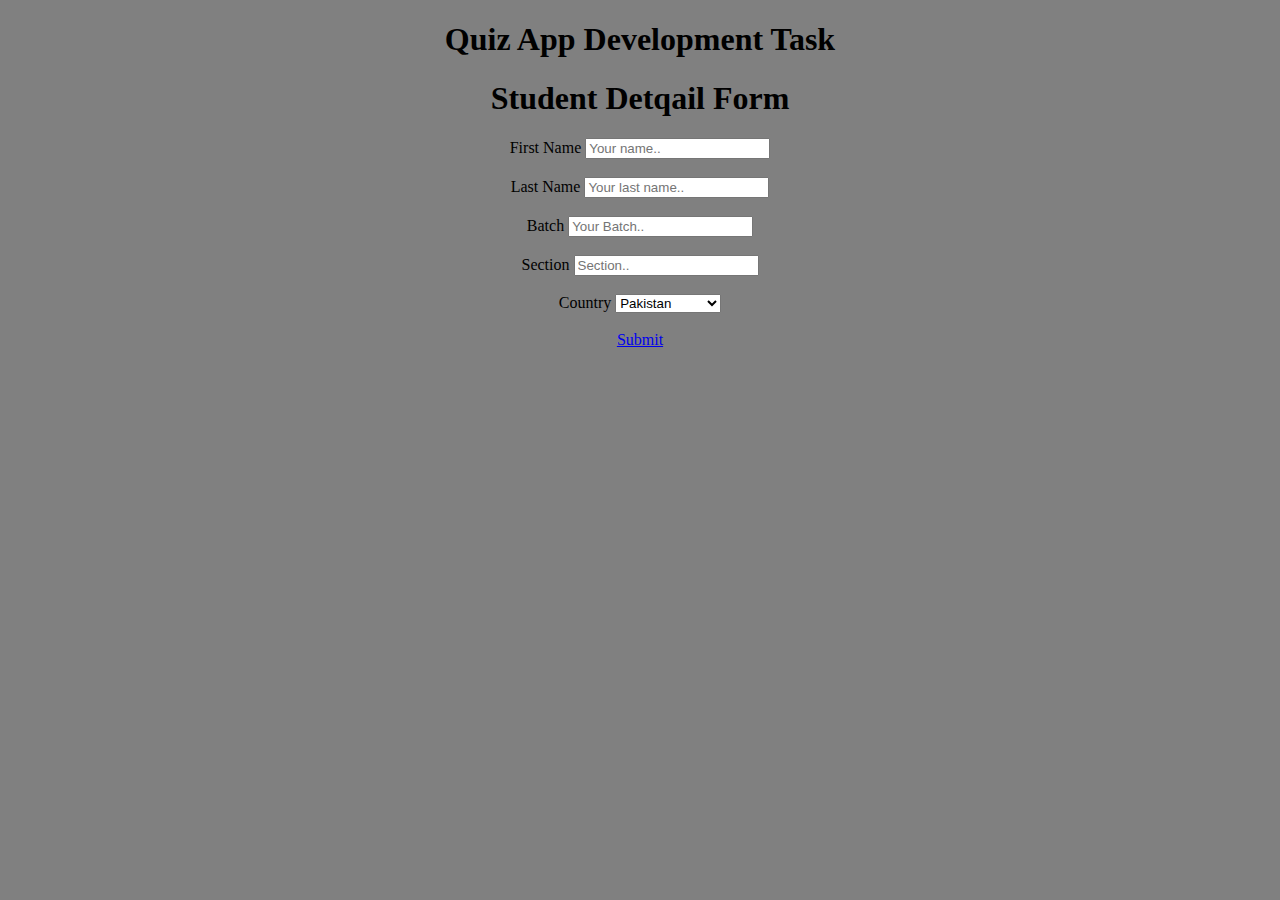
<file: index.html>
<!DOCTYPE html>
<html lang="en">
<head>
    <meta charset="UTF-8">
    <meta name="viewport" content="width=device-width, initial-scale=1.0">
    <title>Exam</title>
    <link rel="stylesheet" href="style.css">
</head>
<body>
    <h1 style="text-align: center;">Quiz App Development Task</h1>
<form class="form">
    <h1>Student Detqail Form</h1>
    <div class="container">
        <form action="action_page.php" style="border: 1px color black; border-radius: 1px color black;">
      
            <label for="fname">First Name</label>
          <input type="text" id="fname" name="firstname" placeholder="Your name.."><br>
          <br>
          <label for="lname">Last Name</label>
          <input type="text" id="lname" name="lastname" placeholder="Your last name.."><br>
          <br>

          <label for="fname">Batch</label>
          <input type="text" id="fname" name="batch" placeholder="Your Batch.."><br>
          <br>
          <label for="fname">Section</label>
          <input type="text" id="fname" name="Section" placeholder="Section.."><br>
         
          <br>
          <label for="country">Country</label>
          <select id="country" name="country">
            <option value="australia">Pakistan</option>
            <option value="canada">Afghanistan</option>
            <option value="usa">Saudia Arabia</option>
          </select>
          <br>
          <br>
    
          <!-- <button style="width: 80px;">Submit</button> -->
          <a href="./final.html" target="_blank">Submit</button></a>
        </form>
      </div>
</form>


</body>
</html>
</file>
<file: style.css>
.form{
    text-align: center;
    border-radius: 1px;
    justify-content: center;
}
body{
    background-color: gray;
}
</file>
